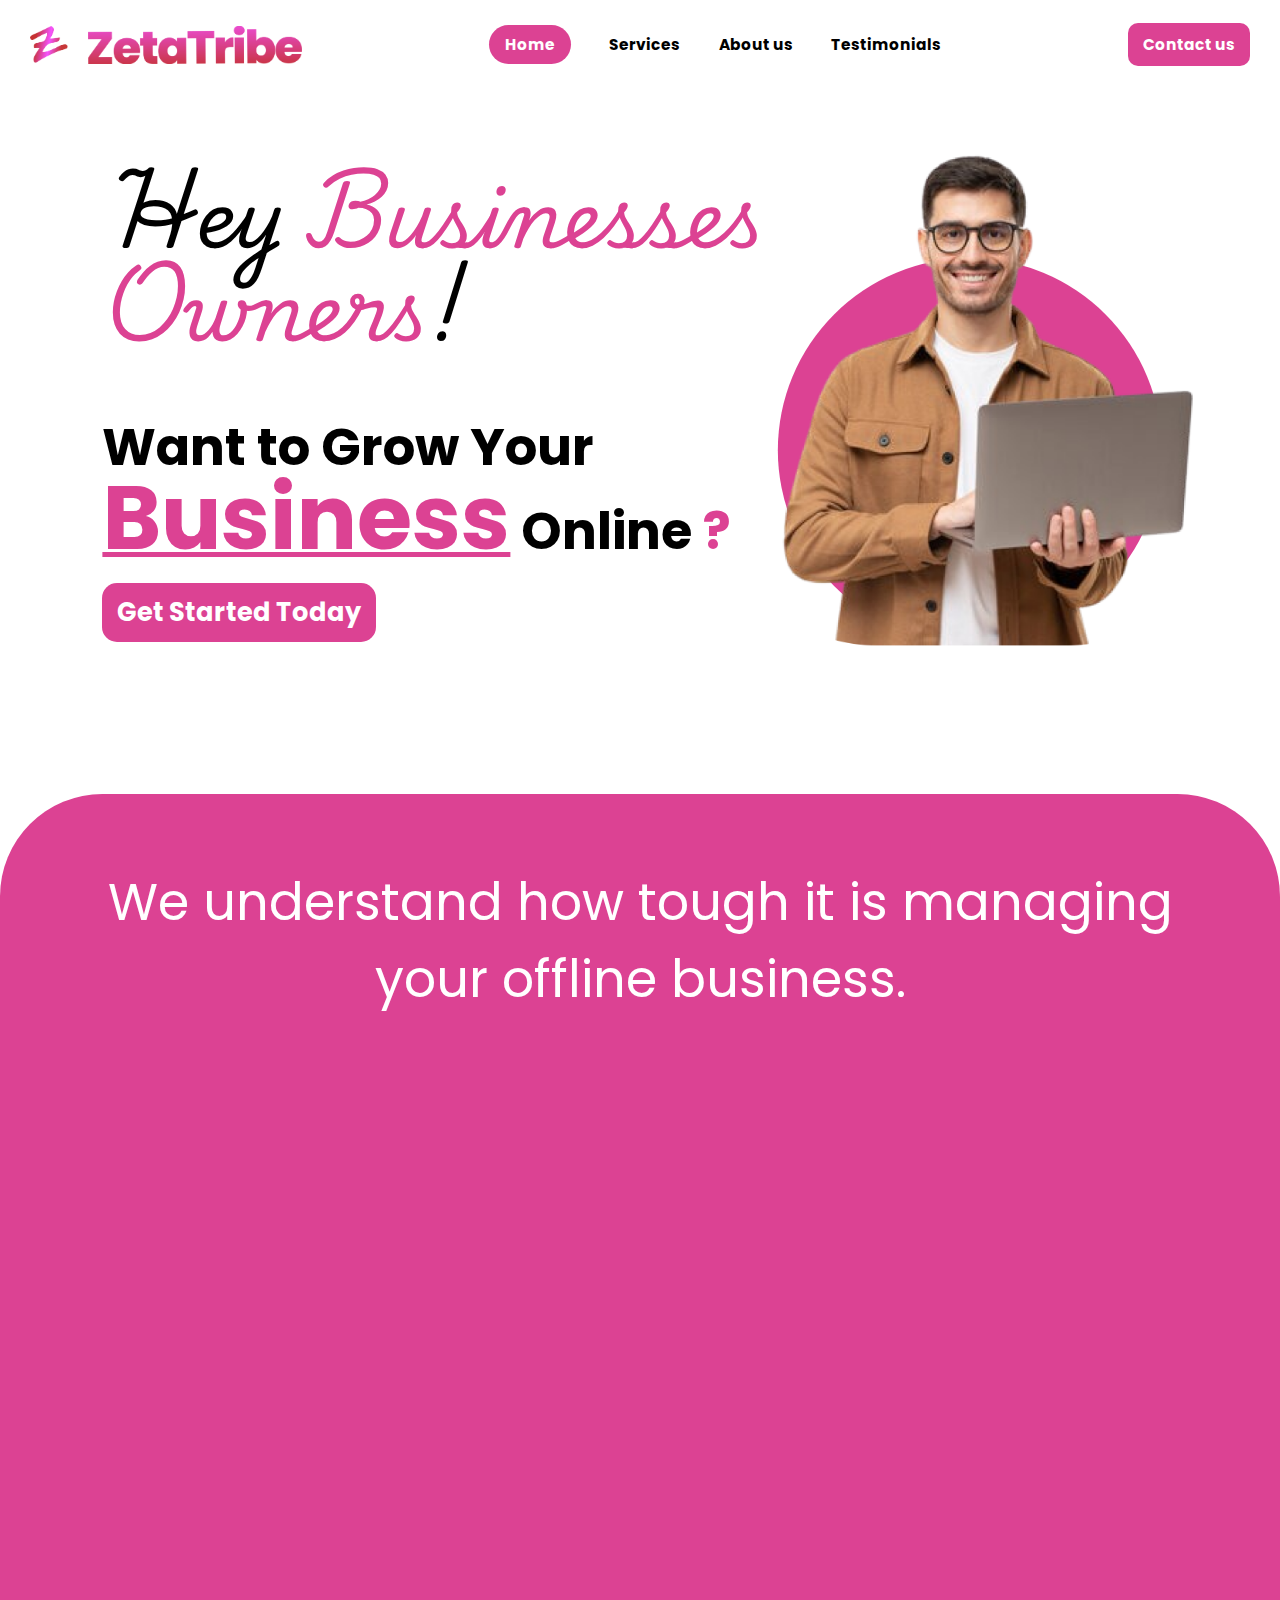
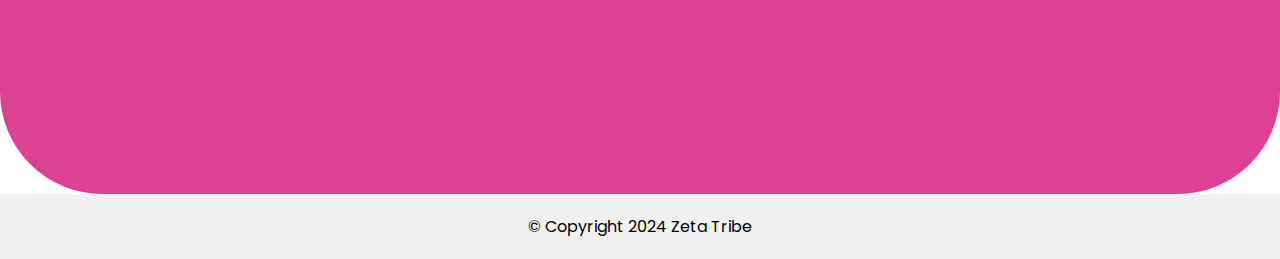
<file: index.html>
<!DOCTYPE html>
<html lang="en">
<head>
  <meta charset="UTF-8">
  <meta name="viewport" content="width=device-width, initial-scale=1.0">
  <title>Zeta Tribe</title>
  <link rel="shortcut icon" href="images/Zeta.png" type="image/x-icon">
  <link rel="stylesheet" href="style.css">
  <link rel="preconnect" href="https://fonts.googleapis.com">
  <link rel="preconnect" href="https://fonts.gstatic.com" crossorigin>
  <link href="https://fonts.googleapis.com/css2?family=Poppins:ital,wght@0,100;0,200;0,300;0,400;0,500;0,600;0,700;0,800;0,900;1,100;1,200;1,300;1,400;1,500;1,600;1,700;1,800;1,900&display=swap" rel="stylesheet"></head>
  <script src="https://code.jquery.com/jquery-3.7.1.min.js" integrity="sha256-/JqT3SQfawRcv/BIHPThkBvs0OEvtFFmqPF/lYI/Cxo=" crossorigin="anonymous"></script>
  <body>
    
    <div class="nav">
      <img onclick=showSidebar() class="menu" src="images/menu.png" alt="">
        <a href="index.html">
          <div class="logo">
            <img src="images/Zeta.png" alt="" class="logo1">
            <img src="images/ZetaTribe.png" alt="" class="logo2">
          </div>
        </a>
        
        <div class="pages">
            <h4 class="selected">Home</h4>
            <a href="services.html"><h4 class="services">Services</h4></a>
            <a href="about.html"><h4 class="about">About us</h4></a>
            <a href="testimonials.html"><h4 class="testimonials">Testimonials</h4></a>
        </div>
        <div class="contact">
            <a href="contact.html"><h4>Contact us</h4></a>
        </div>
    </div>

      

  <main>
    <div class="pagesSmallScreen">
      <div class="logoSmall">
        <img src="images/Zeta.png" alt="" class="logo1">
        <div class="closeContainer">
          <img onclick=hideSidebar() src="images/close.png" class="close" alt="">
        </div>
      </div>
      <a href="index.html"><h4 class="home">Home</h4></a>
      <a href="services.html"><h4 class="services">Services</h4></a>
      <a href="about.html"><h4 class="about">About us</h4></a>
      <a href="testimonials.html"><h4 class="testimonials">Testimonials</h4></a>
    </div>
    <div class="hero">
      <div class="hero1">
        Hey <span class="hero1 hero1Span">Businesses Owners</span>!
      </div>
      <div class="picture">
        <img src="images/360_F_443152105_zb4YWg1Nj02NdzhjShsDCuHnMnoNxwse-removebg-preview 1.png" alt="">
        <div class="circle"></div>
      </div>
      <div class="hero2">
        <p class="hero2Text">Want to Grow Your</br><span class="hero2Span hero2SpanText">Business</span> Online <span class="hero2Span">?</span></p>
        <a href="contact.html"><button class="started">Get Started Today</button></a>
      </div>
      
      
    </div>
    <div class="page2">
      <p>We understand how tough it is managing your offline business.</p>
    </div>
  </main>

  <footer>
    <p>&copy; Copyright 2024 Zeta Tribe</p>
  </footer>
  <script src="index.js"></script>
</body>
</html>
</file>
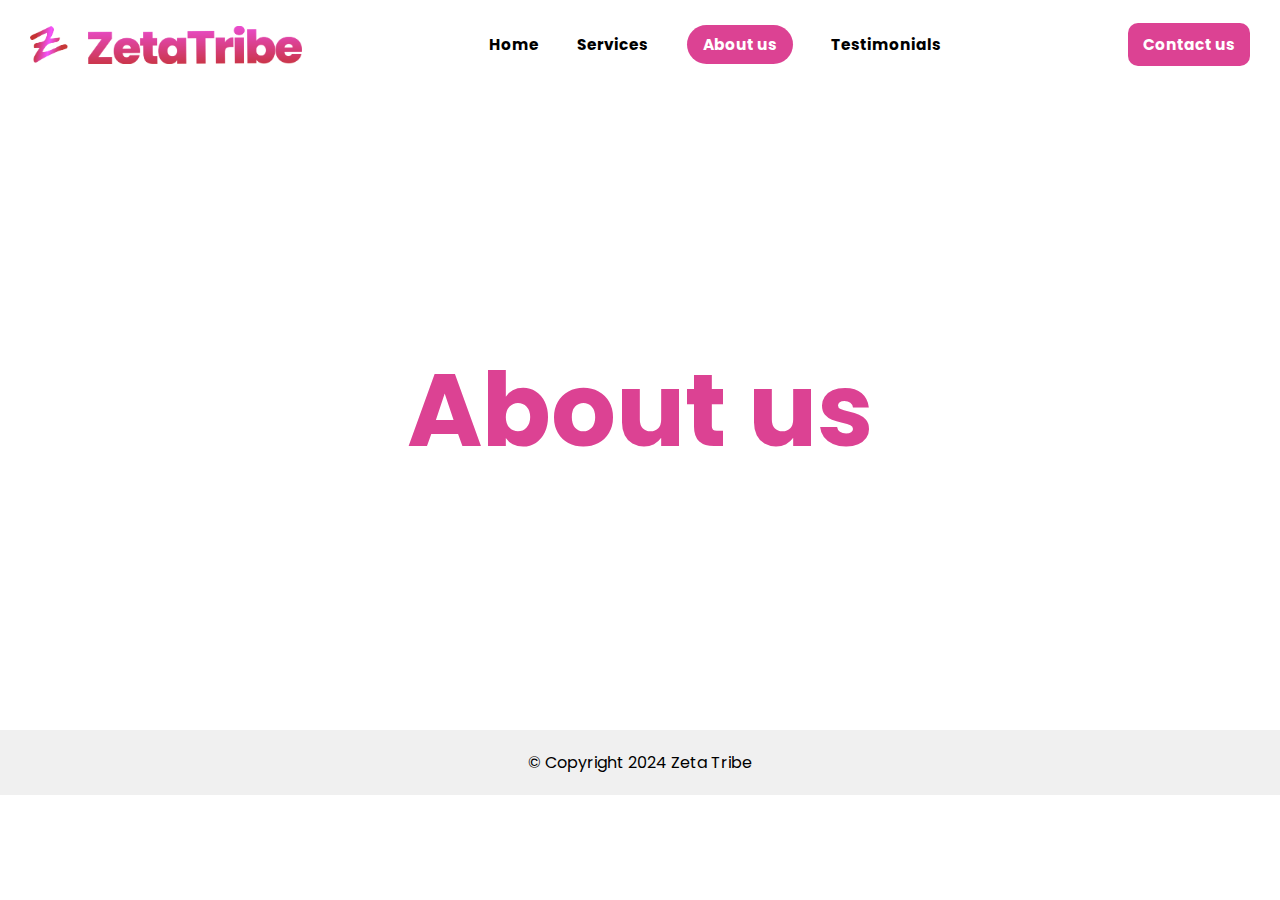
<file: about.html>
<!DOCTYPE html>
<html lang="en">
<head>
  <meta charset="UTF-8">
  <meta name="viewport" content="width=device-width, initial-scale=1.0">
  <title>Zeta Tribe</title>
  <link rel="shortcut icon" href="images/Zeta.png" type="image/x-icon">
  <link rel="stylesheet" href="style.css">
  <link rel="preconnect" href="https://fonts.googleapis.com">
  <link rel="preconnect" href="https://fonts.gstatic.com" crossorigin>
  <link href="https://fonts.googleapis.com/css2?family=Poppins:ital,wght@0,100;0,200;0,300;0,400;0,500;0,600;0,700;0,800;0,900;1,100;1,200;1,300;1,400;1,500;1,600;1,700;1,800;1,900&display=swap" rel="stylesheet"></head>
  <script src="https://code.jquery.com/jquery-3.7.1.min.js" integrity="sha256-/JqT3SQfawRcv/BIHPThkBvs0OEvtFFmqPF/lYI/Cxo=" crossorigin="anonymous"></script>

  <body>
    <div class="nav">
        <img onclick=showSidebar() class="menu" src="images/menu.png" alt="">
          <a href="index.html">
            <div class="logo">
              <img src="images/Zeta.png" alt="" class="logo1">
              <img src="images/ZetaTribe.png" alt="" class="logo2">
            </div>
          </a>
          
          <div class="pages">
            <a href="index.html"><h4 class="home" >Home</h4></a>
            <a href="services.html"><h4  class="services">Services</h4></a>
            <a href="about.html"><h4 class="selected" class="about">About us</h4></a>
            <a href="testimonials.html"><h4 class="testimonials">Testimonials</h4></a>
        </div>
          <div class="contact">
              <a href="contact.html"><h4>Contact us</h4></a>
          </div>
      </div>
      <div class="pagesSmallScreen">
        <div class="logoSmall">
          <img src="images/Zeta.png" alt="" class="logo1">
          <div class="closeContainer">
            <img onclick=hideSidebar() src="images/close.png" class="close" alt="">
          </div>
        </div>
        <a href="index.html"><h4 class="home">Home</h4></a>
        <a href="services.html"><h4 class="services">Services</h4></a>
        <a href="about.html"><h4 class="about">About us</h4></a>
        <a href="testimonials.html"><h4 class="testimonials">Testimonials</h4></a>
      </div>
    <div class="processing">
        <p>About us</p>
    </div>
    <footer>
        <p>&copy; Copyright 2024 Zeta Tribe</p>
    </footer>
    <script src="index.js"></script>
</body>
</html>
</file>
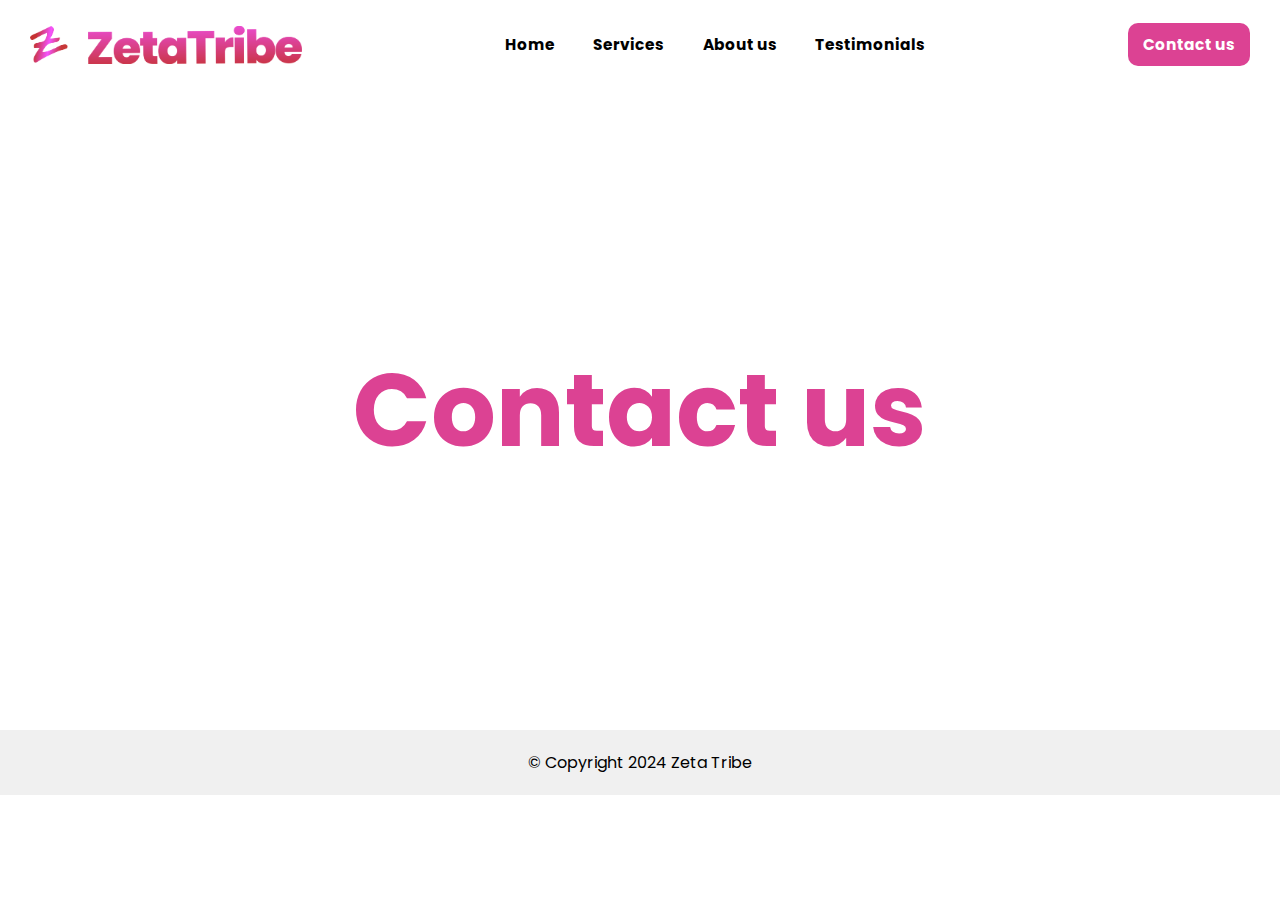
<file: contact.html>
<!DOCTYPE html>
<html lang="en">
<head>
  <meta charset="UTF-8">
  <meta name="viewport" content="width=device-width, initial-scale=1.0">
  <title>Zeta Tribe</title>
  <link rel="shortcut icon" href="images/Zeta.png" type="image/x-icon">
  <link rel="stylesheet" href="style.css">
  <link rel="preconnect" href="https://fonts.googleapis.com">
  <link rel="preconnect" href="https://fonts.gstatic.com" crossorigin>
  <link href="https://fonts.googleapis.com/css2?family=Poppins:ital,wght@0,100;0,200;0,300;0,400;0,500;0,600;0,700;0,800;0,900;1,100;1,200;1,300;1,400;1,500;1,600;1,700;1,800;1,900&display=swap" rel="stylesheet"></head>
  <script src="https://code.jquery.com/jquery-3.7.1.min.js" integrity="sha256-/JqT3SQfawRcv/BIHPThkBvs0OEvtFFmqPF/lYI/Cxo=" crossorigin="anonymous"></script>

  <body>
    <div class="cursor"></div>
    <div class="nav">
      <img onclick=showSidebar() class="menu" src="images/menu.png" alt="">
        <a href="index.html">
          <div class="logo">
            <img src="images/Zeta.png" alt="" class="logo1">
            <img src="images/ZetaTribe.png" alt="" class="logo2">
          </div>
        </a>
        
        <div class="pages">
          <a href="index.html"><h4 class="home" >Home</h4></a>
          <a href="services.html"><h4 class="services">Services</h4></a>
          <a href="about.html"><h4 class="about">About us</h4></a>
          <a href="testimonials.html"><h4 class="testimonials">Testimonials</h4></a>
      </div>
        <div class="contact">
            <a href="contact.html"><h4>Contact us</h4></a>
        </div>
    </div>
    <div class="pagesSmallScreen">
      <div class="logoSmall">
        <img src="images/Zeta.png" alt="" class="logo1">
        <div class="closeContainer">
          <img onclick=hideSidebar() src="images/close.png" class="close" alt="">
        </div>
      </div>
      <a href="index.html"><h4 class="home">Home</h4></a>
      <a href="services.html"><h4 class="services">Services</h4></a>
      <a href="about.html"><h4 class="about">About us</h4></a>
      <a href="testimonials.html"><h4 class="testimonials">Testimonials</h4></a>
    </div>
    <div class="processing">
        <p>Contact us</p>
    </div>
    <footer>
        <p>&copy; Copyright 2024 Zeta Tribe</p>
    </footer>
    <script src="index.js"></script>
</body>
</html>
</file>
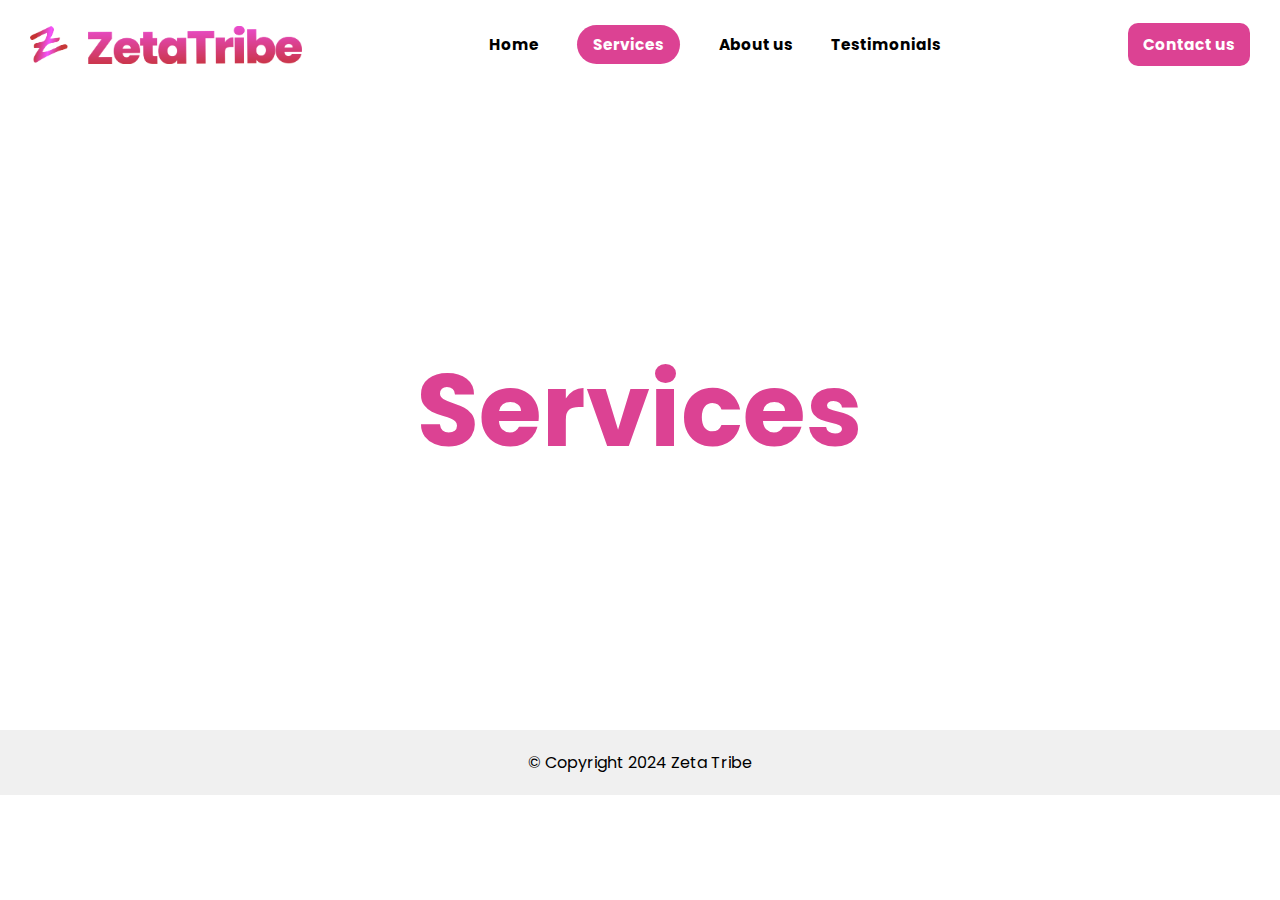
<file: services.html>
<!DOCTYPE html>
<html lang="en">
<head>
  <meta charset="UTF-8">
  <meta name="viewport" content="width=device-width, initial-scale=1.0">
  <title>Zeta Tribe</title>
  <link rel="shortcut icon" href="images/Zeta.png" type="image/x-icon">
  <link rel="stylesheet" href="style.css">
  <link rel="preconnect" href="https://fonts.googleapis.com">
  <link rel="preconnect" href="https://fonts.gstatic.com" crossorigin>
  <link href="https://fonts.googleapis.com/css2?family=Poppins:ital,wght@0,100;0,200;0,300;0,400;0,500;0,600;0,700;0,800;0,900;1,100;1,200;1,300;1,400;1,500;1,600;1,700;1,800;1,900&display=swap" rel="stylesheet"></head>
  <script src="https://code.jquery.com/jquery-3.7.1.min.js" integrity="sha256-/JqT3SQfawRcv/BIHPThkBvs0OEvtFFmqPF/lYI/Cxo=" crossorigin="anonymous"></script>

  <body>
    <div class="nav">
        <img onclick=showSidebar() class="menu" src="images/menu.png" alt="">
          <a href="index.html">
            <div class="logo">
              <img src="images/Zeta.png" alt="" class="logo1">
              <img src="images/ZetaTribe.png" alt="" class="logo2">
            </div>
          </a>
          
          <div class="pages">
              <a href="index.html"><h4 class="home" >Home</h4></a>
              <a href="services.html"><h4 class="selected"class="services">Services</h4></a>
              <a href="about.html"><h4 class="about">About us</h4></a>
              <a href="testimonials.html"><h4 class="testimonials">Testimonials</h4></a>
          </div>
          <div class="contact">
              <a href="contact.html"><h4>Contact us</h4></a>
          </div>
    </div>
    <div class="pagesSmallScreen">
        <div class="logoSmall">
          <img src="images/Zeta.png" alt="" class="logo1">
          <div class="closeContainer">
            <img onclick=hideSidebar() src="images/close.png" class="close" alt="">
          </div>
        </div>
        <a href="index.html"><h4 class="home">Home</h4></a>
        <a href="services.html"><h4 class="services">Services</h4></a>
        <a href="about.html"><h4 class="about">About us</h4></a>
        <a href="testimonials.html"><h4 class="testimonials">Testimonials</h4></a>
      </div>
    <div class="processing">
        <p>Services</p>
    </div>
    <footer>
        <p>&copy; Copyright 2024 Zeta Tribe</p>
      </footer>
     <script src="index.js"></script>
    </body>
    </html>
</file>
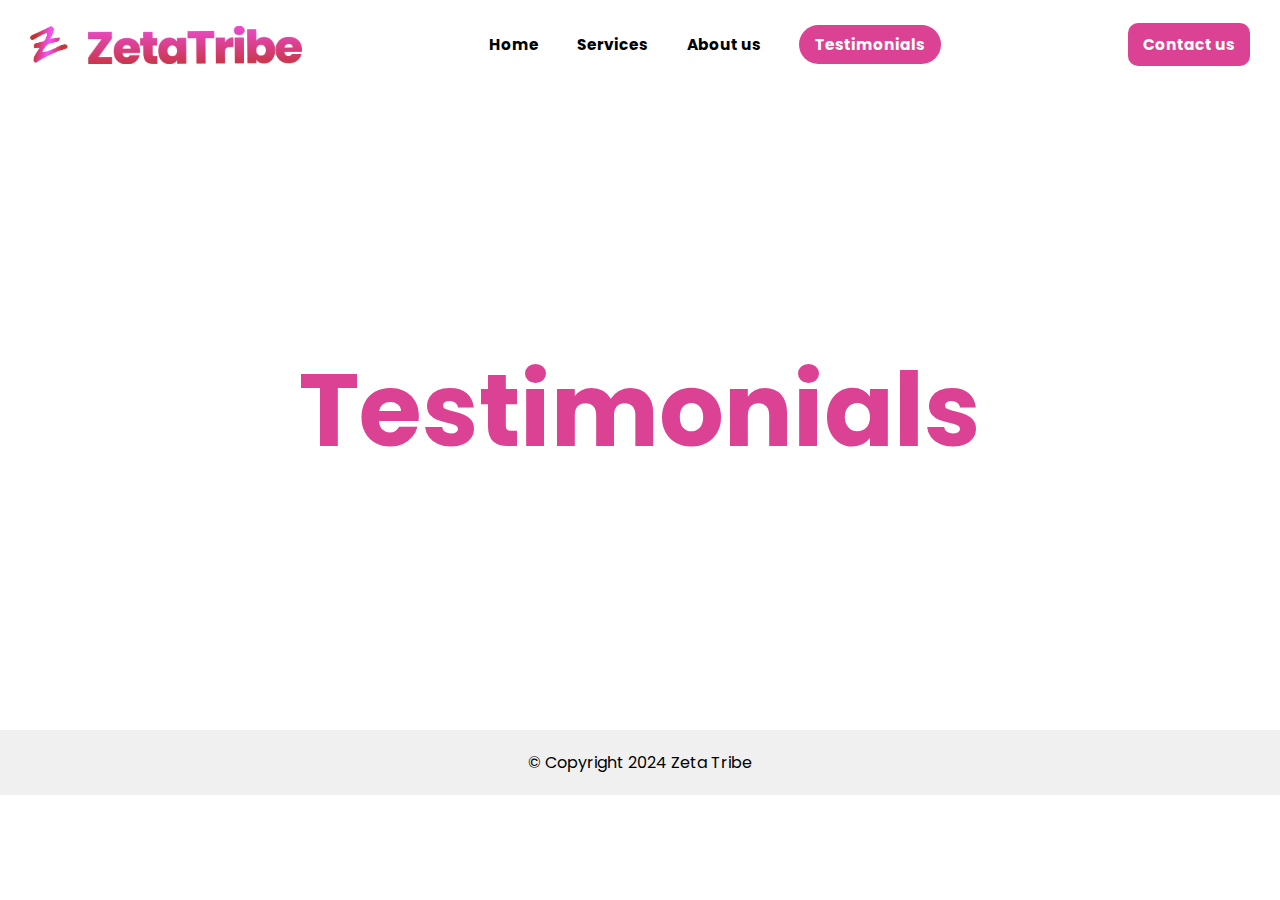
<file: testimonials.html>
<!DOCTYPE html>
<html lang="en">
<head>
  <meta charset="UTF-8">
  <meta name="viewport" content="width=device-width, initial-scale=1.0">
  <title>Zeta Tribe</title>
  <link rel="shortcut icon" href="images/Zeta.png" type="image/x-icon">
  <link rel="stylesheet" href="style.css">
  <link rel="preconnect" href="https://fonts.googleapis.com">
  <link rel="preconnect" href="https://fonts.gstatic.com" crossorigin>
  <link href="https://fonts.googleapis.com/css2?family=Poppins:ital,wght@0,100;0,200;0,300;0,400;0,500;0,600;0,700;0,800;0,900;1,100;1,200;1,300;1,400;1,500;1,600;1,700;1,800;1,900&display=swap" rel="stylesheet"></head>
  <script src="https://code.jquery.com/jquery-3.7.1.min.js" integrity="sha256-/JqT3SQfawRcv/BIHPThkBvs0OEvtFFmqPF/lYI/Cxo=" crossorigin="anonymous"></script>

  <body>
    <div class="cursor"></div>
    <div class="nav">
        <img onclick=showSidebar() class="menu" src="images/menu.png" alt="">
          <a href="index.html">
            <div class="logo">
              <img src="images/Zeta.png" alt="" class="logo1">
              <img src="images/ZetaTribe.png" alt="" class="logo2">
            </div>
          </a>
          
          <div class="pages">
            <a href="index.html"><h4 class="home" >Home</h4></a>
            <a href="services.html"><h4 class="services">Services</h4></a>
            <a href="about.html"><h4 class="about">About us</h4></a>
            <a href="testimonials.html"><h4 class="selected" class="testimonials">Testimonials</h4></a>
        </div>
          <div class="contact">
              <a href="contact.html"><h4>Contact us</h4></a>
          </div>
      </div>
      <div class="pagesSmallScreen">
        <div class="logoSmall">
          <img src="images/Zeta.png" alt="" class="logo1">
          <div class="closeContainer">
            <img onclick=hideSidebar() src="images/close.png" class="close" alt="">
          </div>
        </div>
        <a href="index.html"><h4 class="home">Home</h4></a>
        <a href="services.html"><h4 class="services">Services</h4></a>
        <a href="about.html"><h4 class="about">About us</h4></a>
        <a href="testimonials.html"><h4 class="testimonials">Testimonials</h4></a>
      </div>
    <div class="processing">
        <p>Testimonials</p>
    </div>
    <footer>
        <p>&copy; Copyright 2024 Zeta Tribe</p>
    </footer>
    <script src="index.js"></script>
</body>
</html>
</file>
<file: style.css>
/* Reset styles (optional) */
@import url('https://fonts.googleapis.com/css2?family=Playwrite+IN:wght@100..400&display=swap');
@import url('https://fonts.googleapis.com/css2?family=Playwrite+IN:wght@100..400&family=Poppins:ital,wght@0,100;0,200;0,300;0,400;0,500;0,600;0,700;0,800;0,900;1,100;1,200;1,300;1,400;1,500;1,600;1,700;1,800;1,900&display=swap');
* {
    margin: 0;
    padding: 0;
    box-sizing: border-box;
    font-family: "Poppins";
}

html, body {
    height: 100%;
    width: 100%;
}
body{
    -webkit-tap-highlight-color: transparent;
}
body::-webkit-scrollbar{
    width: 7px;
}
body::-webkit-scrollbar-thumb{
    background-color: #DDDDDD;
}

.nav{
    height: 7vw;
    width: 100%;
    display: flex;
    font-size: 18px;
    align-items: center;
    justify-content: space-between;
    padding: 40px 30px;  
    font-size: 1.2vw;

}
.logo{
    display: flex;
    align-items: center;
}
.logo2{
    font-weight: bold;
    color: #dc4293;
    size: 50vw;
    padding-left: 20px;
}

.contact:hover{
    transform: scale(1.05);
    background-color: #db509a;
    transition: 200ms ease;
}
.pages{
    display: flex;
    align-items: center;
    justify-content: center;
    gap: 3vw;
}
.home:hover{
    color: #dc4293;
    transition: 200ms ease;
}
.services:hover{
    color: #dc4293;
    transition: 200ms ease;
}
.about:hover{
    color: #dc4293;
    transition: 200ms ease;
}
.testimonials:hover{
    color: #dc4293;
    transition: 200ms ease;
}
a{
    color:inherit;
    text-decoration: none;
}
.contact{
    color: white;
    padding: 10px 15px;
    background-color: #dc4293;
    border-radius: 10px;
}
.processing{
    display: flex;
    height: 50vw;
    justify-content: center;
    align-items: center;
    font-size: 8vw;
    font-weight: bold;
    color: #dc4293;

}
  
.nav img{
    height: 3vw;
}
.selected{
    background-color: #dc4293;
    color: white;
    padding: 8px 16px;
    border-radius: 20px;
}
.hero{
    padding-left: 8vw;
    padding-top: 6vw;
    height: 55vw;
    
}
.hero1{
    font-family:"Playwrite IN";
    font-size: 6vw;
    font-weight: bold;
    line-height: 1.2;
    width: 70vw;
}
.hero1Span{
    font-family:"Playwrite IN";
    color: #dc4293;
    
}
.hero2{
  width: 50vw;
  padding-top: 5vw;
  line-height: 1;
  transform: translate(0vw,-40vw);
}
.hero2Text{
    font-weight: bold;
    font-size: 4vw;
    padding-bottom: 20px;
}
.hero2Span{
    color: #dc4293;
}
.hero2SpanText{
    font-size: 7vw;
    text-decoration:underline;
    text-decoration-thickness: 5px;

}
.started{
    border: none;
    background-color: #dc4293;
    color: white;
    font-size: 2vw;
    font-weight: bold;
    padding: 10px 15px;
    border-radius: 15px;
}
.started:hover{
    transform: scale(1.05);
    background-color: #db509a;
    transition: 200ms ease;
}
.circle{
    position: absolute;
    transform: translate(52.8vw,-47.8vw);
    height: 30vw;
    width: 30vw;
    background-color: #dc4293;
    border-radius: 50%;
    z-index: -1;
}
.hero img{
    height: 40vw;
    transform: translate(48vw,-17vw);
    z-index: 1;  
}


.page2{
    background-color: #dc4293;
    height: 1000px;
    text-align: center;
    color: white;
    font-size: 4vw;
    border-radius: 8vw;
    padding-top: 70px;
    padding-left: 6vw;
    padding-right: 6vw;
}
.menu{
    display: none;
}
.pagesSmallScreen{
    display: none;
}
    /* Add styles for the About Us section */

  
  /* Footer styles */
  footer {
    background-color: #f0f0f0;
    text-align: center;
    padding: 20px;
  }
  
  footer p {
    margin: 0;
  }
  
  /* Media queries for responsiveness (adjust breakpoints as needed) */
  @media(max-width:768px){
    .pages{
        display:none;
    }
    .menu{
        display: flex;
    }
    .pagesSmallScreen{
        display: flex;
        flex-direction: column;
        position: absolute;
        width: 70%;
        top: 0;
        left: -70%;
        height: 100%;
        gap: 10px;
        z-index: 1;
        padding: 15px;
        background-color: #EEEEEE;
        transition: transform 0.3s ease;
        border-radius: 0px 20px 20px 0px;
    } 
    .nav{
        height: 100px;
        padding: 20px 10px;
    }
    .nav img{
        height: 8vw;
    }
    
    .logo1{
        height: 10vw;
    }
    .logo2{
        padding-left: 10px;
    }
    .logo img{
        height:7vw;
    }

    .logoSmall{
        display: flex;
        width: 100%;
        padding: 10px;
        justify-content: space-between;
    
    }
    .pagesSmallScreen h4{
        padding: 10px;
        font-size: 20px;
    }
    
    .closeContainer{
        padding: 10px;
        height: 6vw;
        display: flex;
        justify-content: center;
        align-items: center;
        background-color: transparent ;
        transition: background-color 0.3s ease, opacity 0.3s ease;
        border-radius: 50%;
    
    }
    .closeContainer:hover{
        background-color: #e2e1e1;
        
        
        
    }
    .close{
        width: 3vw;
        align-self:center;
         
    }
    .contact{
        font-size: 2.4vw;
    }
    .home:hover{
        color: #dc4293;
        transition: 200ms ease;
        background-color: lightgray;
        border-radius: 10px;
    }
    .services:hover{
        color: #dc4293;
        transition: 200ms ease;
        background-color: lightgray;
        border-radius: 10px;
    }
    .about:hover{
        color: #dc4293;
        transition: 200ms ease;
        background-color: lightgray;
        border-radius: 10px;
    }
    .testimonials:hover{
        color: #dc4293;
        transition: 200ms ease;
        background-color: lightgray;
        border-radius: 10px;
    }
    .hero{
        display: flex;
        flex-direction: column;
        align-items: center;
        height: 150vw;
    }
    .hero1{
        width: 100%;
        margin-bottom: 200px;
        font-size: 10vw;
        text-align: center;
    }
    .hero img{
        height: 70vw;
        transform: translate(0vw,15vw);
    }
    .circle{
        transform: translate(4.5vw,-46.6vw);
        height: 60vw;
        width: 60vw;
    }
    .hero2{
        width: 100%;
        position: absolute;
        transform: translate(-3vw,95vw);
        text-align: center;
    }
    .hero2Text{
        font-size: 8vw;
    }
    .hero2SpanText{
        font-size: 11vw;
    }
    .picture{
        position: absolute;
        transform: translate(-2vw,10vw);
    }
    .menu:hover{
        background-color: #FAFAFA;
        border-radius: 10px;
    }
    .started{
        font-size: 5vw;
    }
    .processing{
        height: 100vw;
    }
    
  }
</file>
